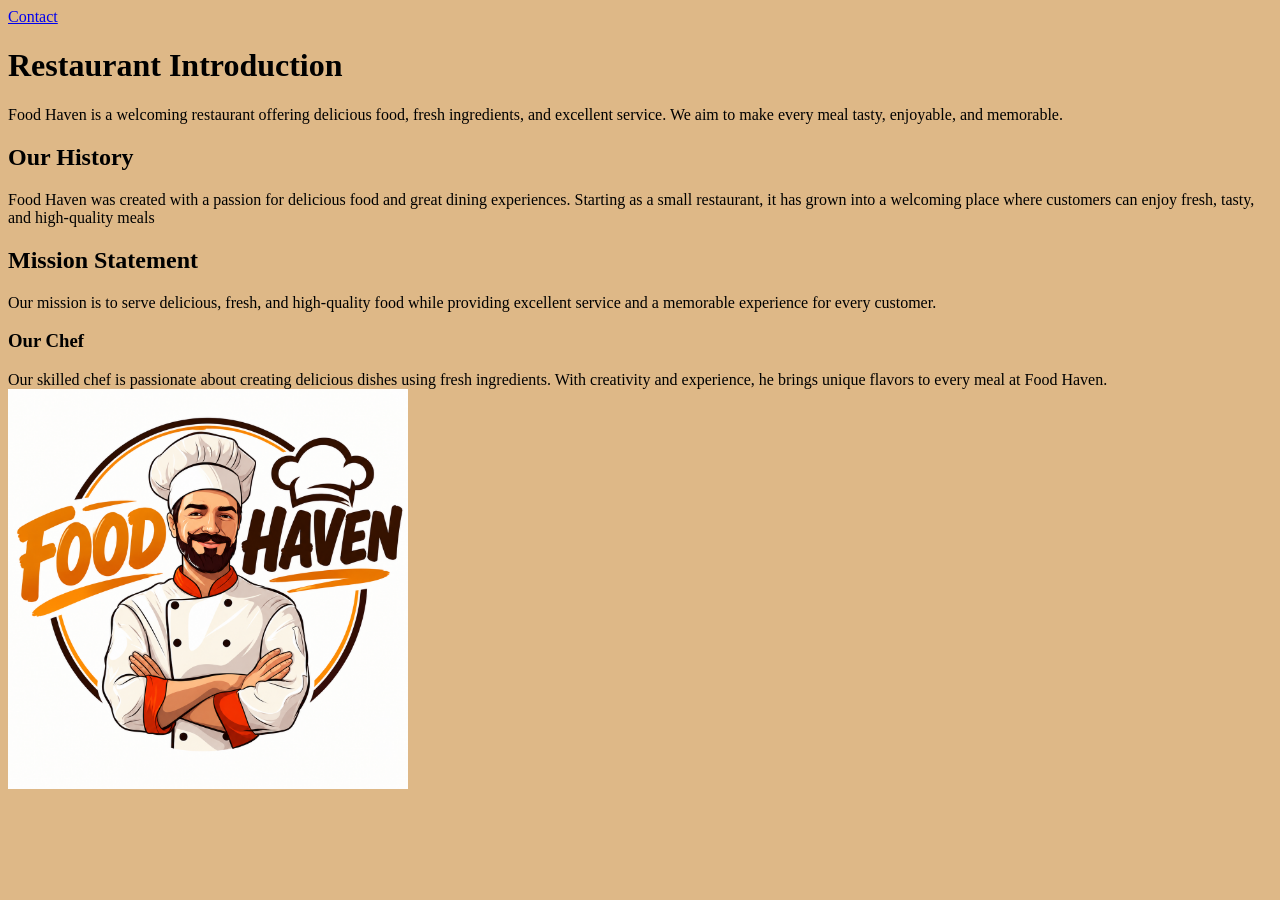
<file: about.html>
<!DOCTYPE html>
<html lang="en">
<head>
    <meta charset="UTF-8">
    <meta name="viewport" content="width=device-width, initial-scale=1.0">
    <link rel="stylesheet" href="about.css">
    <title>About</title>
</head>
<body>
    <a href="contact.html">Contact</a>
    <h1>Restaurant Introduction</h1>
    <p>Food Haven is a welcoming restaurant offering delicious food, fresh ingredients, and excellent service. We aim to make every meal tasty, enjoyable, and memorable.</p>

    <h2>Our History </h2>
    <p> Food Haven was created with a passion for delicious food and great dining experiences. Starting as a small restaurant, it has grown into a welcoming place where customers can enjoy fresh, tasty, and high-quality meals</p>
   
    <h2>Mission Statement</h2>
    <p>Our mission is to serve delicious, fresh, and high-quality food while providing excellent service and a memorable experience for every customer.</p>
   
    <h3>Our Chef</h3>
    Our skilled chef is passionate about creating delicious dishes using fresh ingredients. With creativity and experience, he brings unique flavors to every meal at Food Haven.

    <img src="./assets/cheif img.png" alt="cheif image" height="400px">
</body>
</html>
</file>
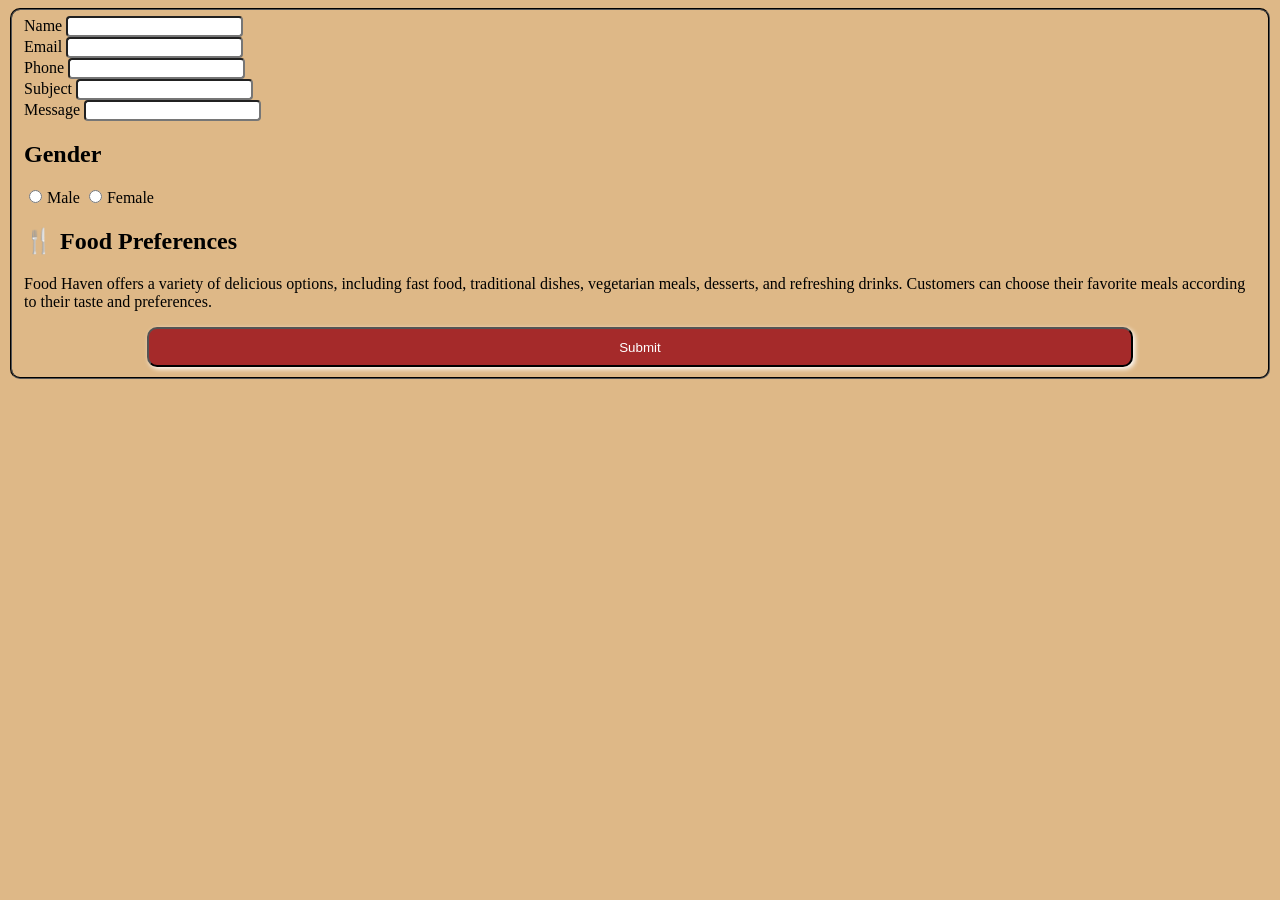
<file: contact.html>
<!DOCTYPE html>
<html lang="en">
<head>
    <meta charset="UTF-8">
    <meta name="viewport" content="width=device-width, initial-scale=1.0">
    <link rel="stylesheet" href="Contact.css">
    <title>Contact</title>
</head>
<body>
    
    <form action="./feedback.html">
        <fieldset>
        <label for="">Name
             <input type="text" name="" id="">
        </label><br>

        <label for="">Email
             <input type="email" name="" id="">
        </label><br>

        <label for="">Phone
            <input type="tel" name="" id="">
        </label><br>

        <label for="">Subject
            <input type="text" name="" id="">
        </label><br>

        <label for="">Message
            <input type="text" name="" id="">
        </label><br>
        <h2>Gender</h2>
    <input type="radio" name="gender">Male
    <input type="radio" name="gender">Female
    
    <h2>🍴 Food Preferences</h2>
    <p>Food Haven offers a variety of delicious options, including fast food, traditional dishes, vegetarian meals, desserts, and refreshing drinks. Customers can choose their favorite meals according to their taste and preferences.</p>

    <button type="submit">Submit</button>
        </fieldset>
    </form>
    
    
</body>
</html>
</file>
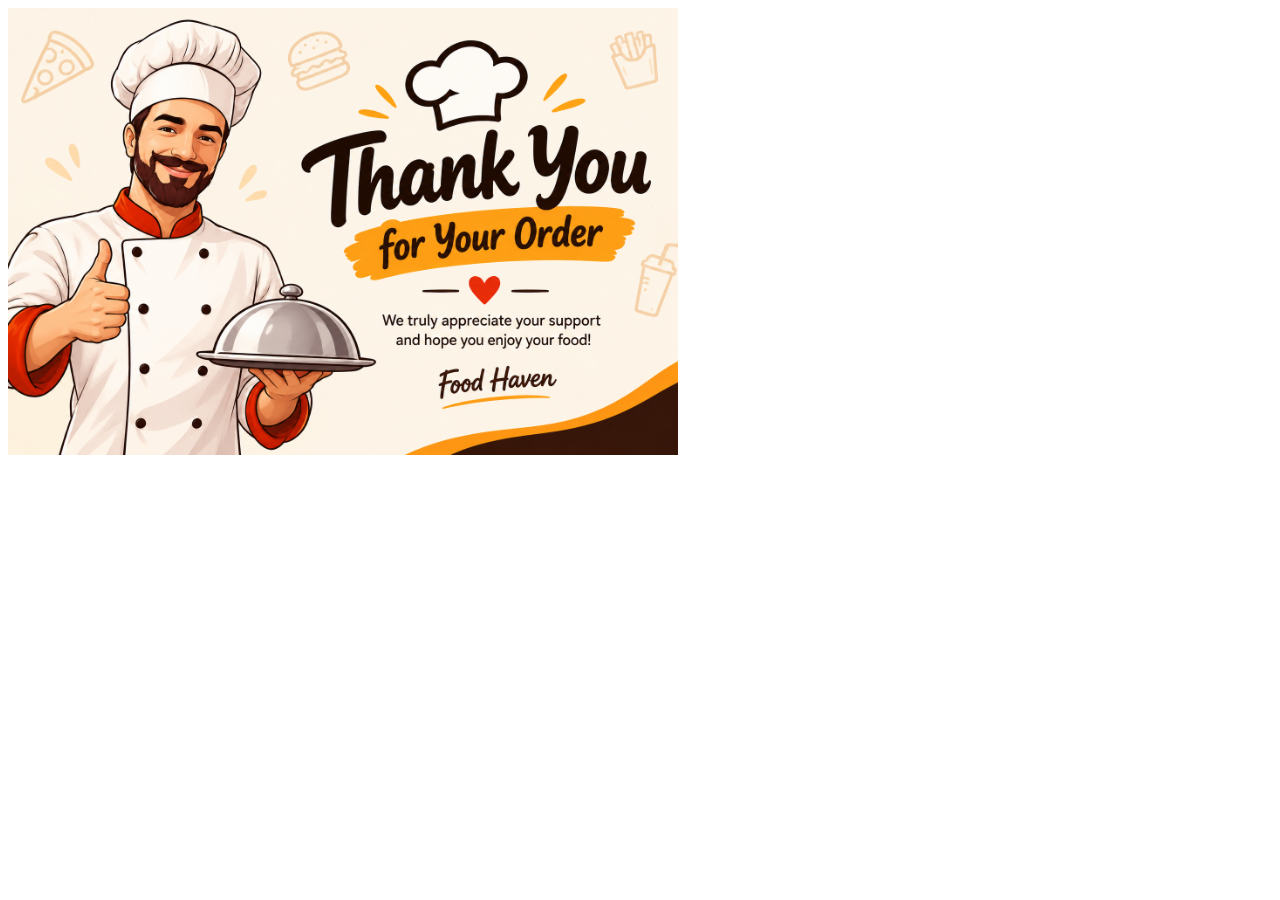
<file: feedback.html>
<!DOCTYPE html>
<html lang="en">
<head>
    <meta charset="UTF-8">
    <meta name="viewport" content="width=device-width, initial-scale=1.0">
    <title>Document</title>
</head>
<body>
    <img src="./assets/thank you for oder.png" alt="thankyou" width="670px">
</body>
</html>
</file>
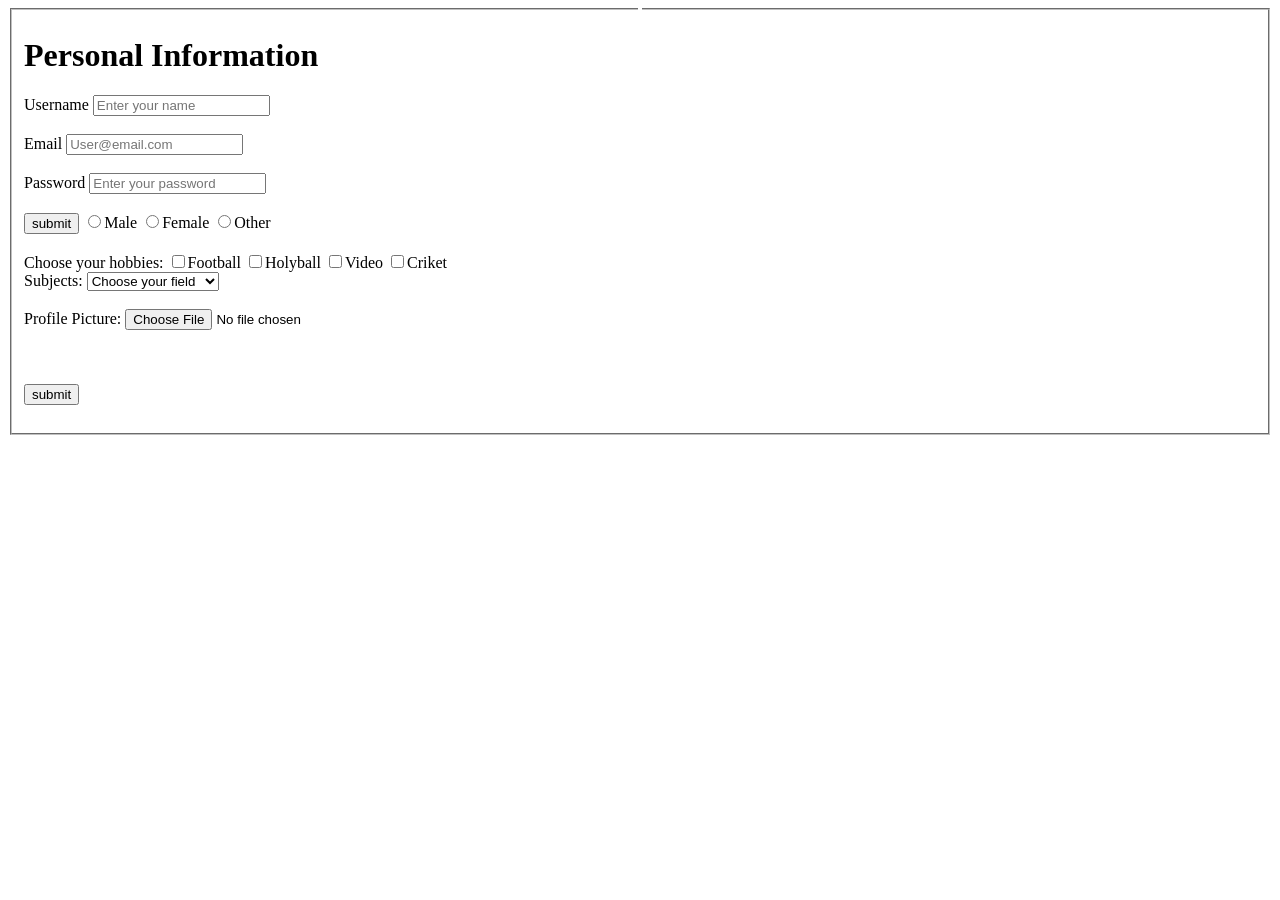
<file: Form.html>
<!DOCTYPE html>
<html lang="en">
<head>
    <meta charset="UTF-8">
    <meta name="viewport" content="width=device-width, initial-scale=1.0">
    <title>Form</title>
</head>
<body>
    <form action="./feedback.html">
        <fieldset>
            <legend align="center"></legend>
            <h1>Personal Information</h1>
            <label> Username
                <input type="text" placeholder="Enter your name" name="Username" maxlength="100" required>
            </label><br><br>

            <label>Email
                <input type="email" placeholder="User@email.com" name="" id="">
            </label><br><br>

            <label>Password
                <input type="password" placeholder="Enter your password" name="" id="">
            </label><br><br>

            <input type="submit" value="submit">

            <!-- user gender -->
             <input type="radio" name="gender" id="">Male
             <input type="radio" name="gender" id="">Female
             <input type="radio" name="gender" id="">Other

             <!-- User Hobbies: -->
              <label><br><br>
                Choose your hobbies:
                <input type="checkbox" name="Hobbies" id="" value="Football">Football
                <input type="checkbox" name="Hobbies" id="" value="holyball">Holyball
                <input type="checkbox" name="Hobbies" id="" value="vido">Video
                <input type="checkbox" name="Hobbies" id="" value="Criket">Criket
              </label><br>
              
               <label>
                Subjects:
                <select name="Subjet" id="">
                    <option value="" selected disabled>Choose your field</option>
                    <option value="Computer Science">Computer Science</option>
                    <option value="Phy">Phy</option>
                    <option value="chem">Chem</option>
                    <option value="Bio">Bio</option>
                    <option value="Maths">Maths</option>
                </select>
               </label><br><br>
               
               <label>
                Profile Picture:
                <input type="file" name="" id="" accept="image/*">
               </label><br><br>

               <input type="Hidden" name="Role" id="" value="Student">
               <br><br>

               <button type="submit">submit</button><br><br>

               <!-- <input type="image" src="./assets/submit btn.jfif"  alt="" width="70px"  id=""> -->
        </fieldset>
    </form>

</body>
</html>
</file>
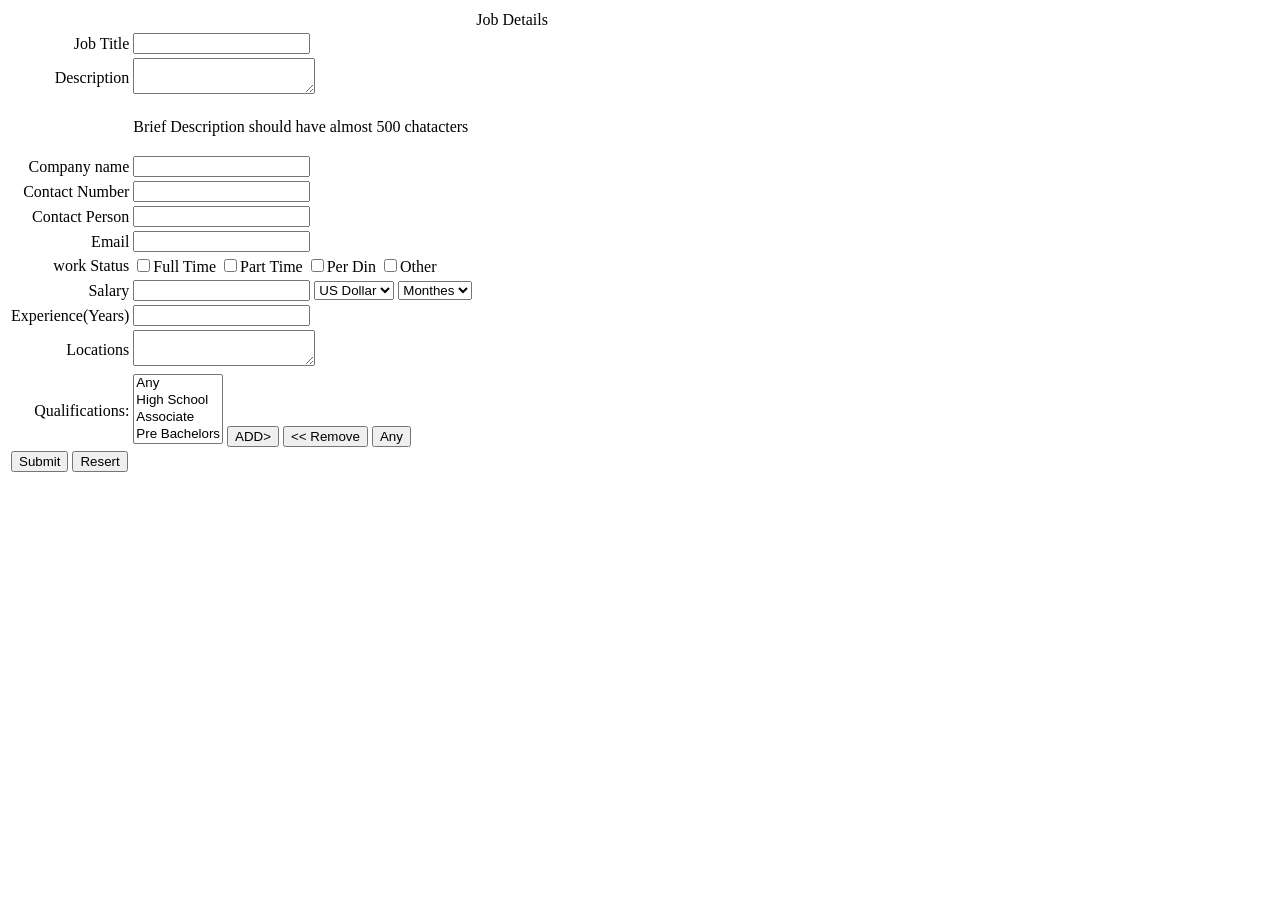
<file: form1.html>
<!DOCTYPE html>
<html lang="en">
<head>
    <meta charset="UTF-8">
    <meta name="viewport" content="width=device-width, initial-scale=1.0">
    <title>Document</title>
    
</head>
<body>
    
    <form action="./feedback.html">
        <table >
            <th >
                <td></td>
                <td >
                    <label for="" >Job Details</label>
                </td>
            </th>
            
            <tr >
                <td align="right">
                    <label for="">
                        Job Title
                    </label>
                   
                </td>
                <td>
                     <input type="text" name="" id="" required>
                </td>
            </tr>

            <tr >
                <td align="right">Description
                    
                </td>
                <td>
                    <textarea name="Description" id="" required></textarea>
                </td>
            </tr>

            <tr>
              <td>
                
              </td>
              <td>
                <p>
                    Brief Description should have almost 500 chatacters
                </p>
              </td>  
            </tr>

            <tr>
                <td align="right">
                    <label for="" >
                        Company name
                    </label>
                    
                </td>
                <td>
                    <input type="text" name="" id="" required>
                </td>
            </tr>

            <tr>
                <td align="right">
                    <label for="">
                        Contact Number
                    </label>
            
            </td>
            <td>
                <input type="tel" name="Contact Number" id="" maxlength="11" required>
            </td>
            </tr>

            <tr>
                <td align="right">
                    <label for="">
                        Contact Person
                    </label>
                    
                </td>
                <td>
                    <input type="tel" name="" id="" required>
                </td>
            </tr>

            <tr>
                <td align="right">
                    <label for=""> Email</label>
                    
                </td>
                <td>
                    <input type="email" name="" id="" required>
                </td>
            </tr>

            <tr>
                <td align="right" >
                    <label for="" >
                        work Status
                    </label>
                
                </td>
                <td >
                    <input type="checkbox" name="Time" id="" >Full Time
                <input type="checkbox" name="Time" id="">Part Time
                <input type="checkbox" name="Time" id="">Per Din
                <input type="checkbox" name="Time" id="">Other
                </td>
            </tr>

            
            <tr>
                <td align="right">
                    <label for="">Salary</label>
                    
                </td>
                <td >
                    <input type="number" name="Rupees" id="" required>
                    <select name="Country" id="">
                        <option value="US Dollar">US Dollar</option>
                        <option value="Riyaal">Riyaal</option>
                        <option value="euro">euro</option>
                    </select>

                    <select name="Monthes"  id="">
                        <option value="Monthes" selected disabled>Monthes</option>
                        <option value="Monthes" >Jan</option>
                        <option value="Monthes" >Feb</option>
                        <option value="Monthes" >Mar</option>
                        <option value="Monthes" >April</option>
                        <option value="Monthes" >May</option>
                        <option value="Monthes" >Jun</option>
                        <option value="Monthes" >July</option>
                        <option value="Monthes" >Aug</option>
                        <option value="Monthes" >Sep</option>
                        <option value="Monthes" >Ouct</option>
                        <option value="Monthes" >Nov</option>
                        <option value="Monthes" >Dec</option>
                    </select>
                </td>
            </tr>

            <tr>
                <td align="right">
                    <label for="">Experience(Years) </label>
                    
                </td>
                <td>
                    <input type="text" name="" id="" required>
                </td>
            </tr>

            <tr>
                <td align="right">
                    <label for=""> Locations</label>
                    
                </td>
                <td>
                    <textarea name="" id=""></textarea>
                </td>
            </tr>

            <tr>
                <td align="right">
                    <label for="">Qualifications:</label>
                    
                </td>
                <td>
                    <select name="Qualifications" id="" multiple required>
                        <option value="Any">Any</option>
                        <option value="High School">High School </option>
                        <option value="Associate">Associate</option>
                        <option value="Pre Bachelors">Pre Bachelors</option>
                    </select>
                    <button>ADD></button>
                    <button> << Remove</button>
                    <button>Any</button>
                </td>
            </tr>
            <tr>
                <td>
                    <button>Submit</button>
                    <button>Resert</button>
                </td>
            </tr>
        </table>
    </form>
</body>
</html>
</file>
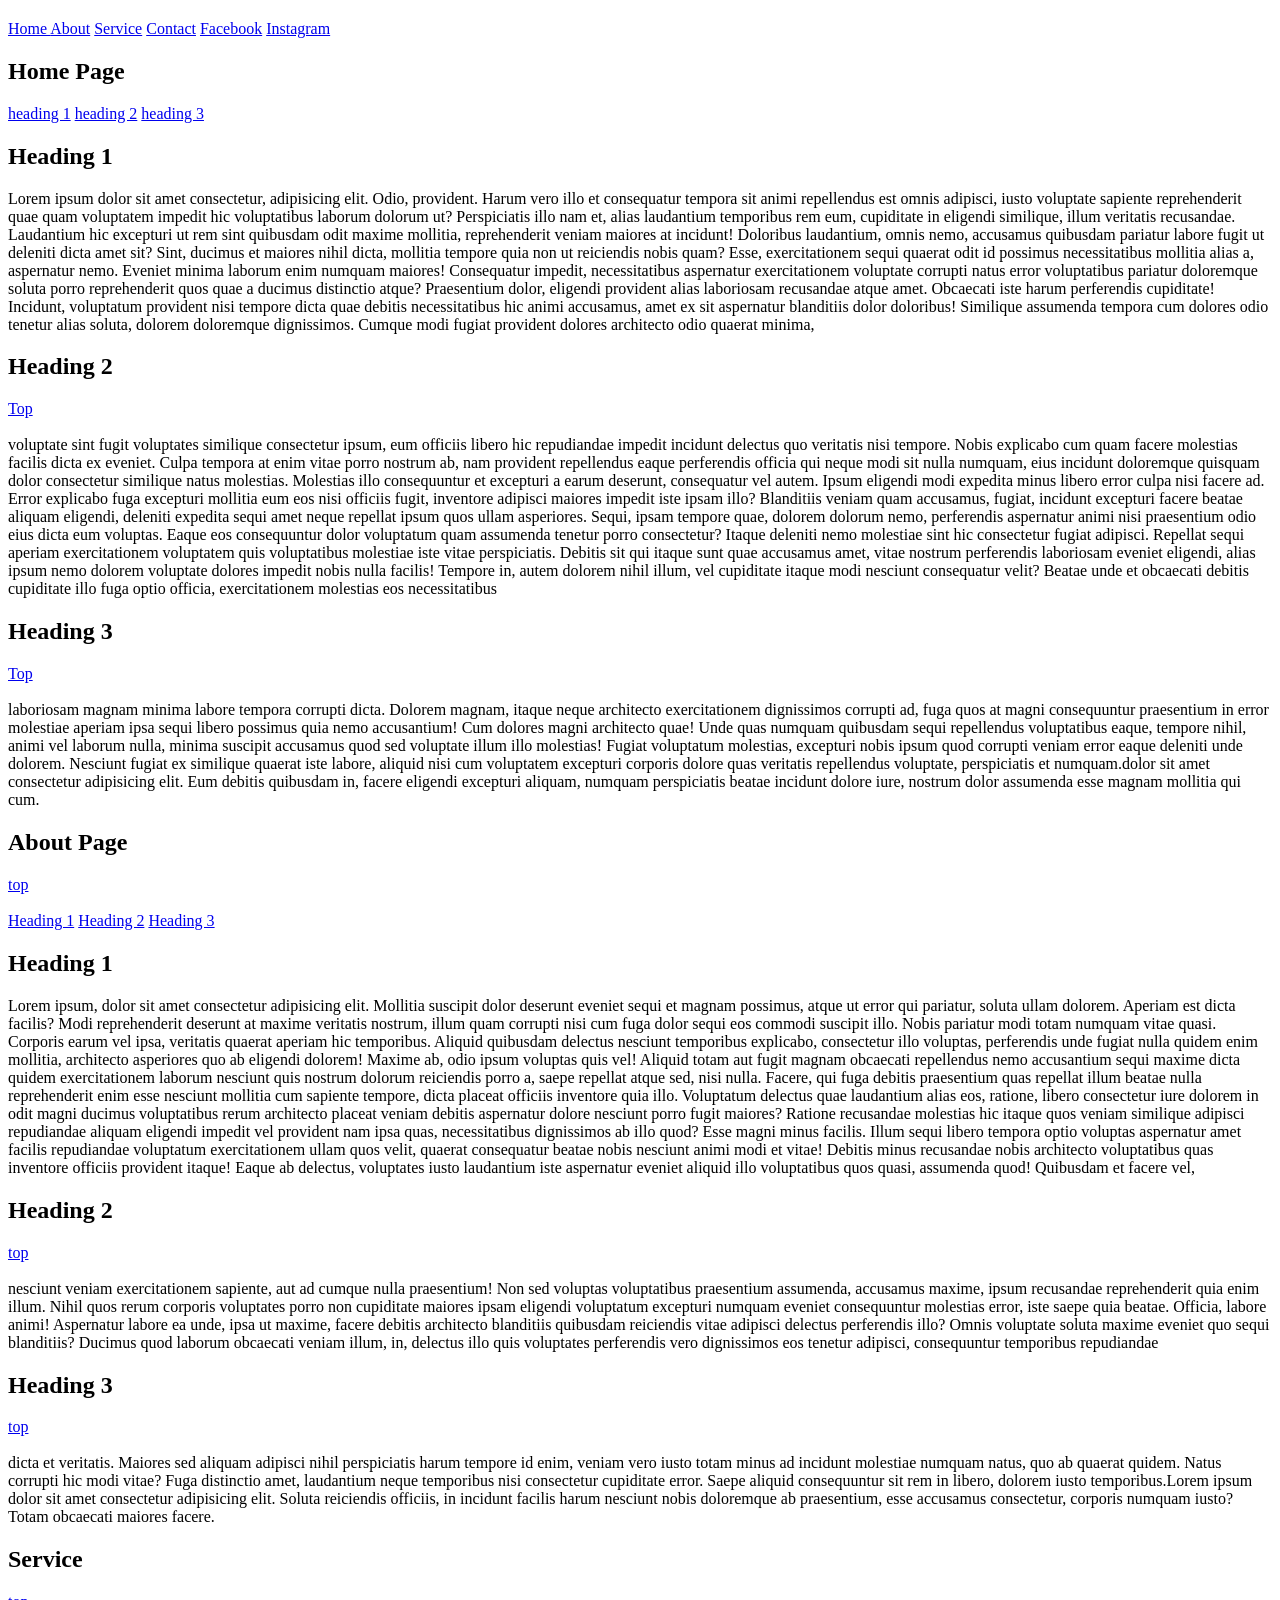
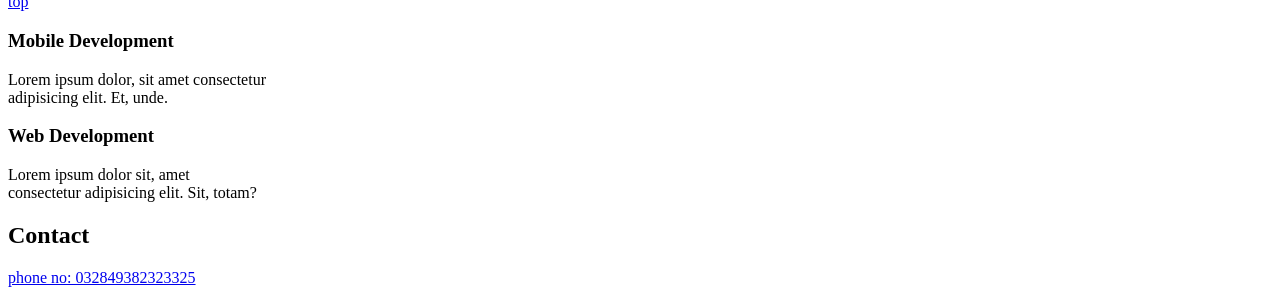
<file: Home page.html>
<!DOCTYPE html>
<html lang="en">

<head>
    <meta charset="UTF-8">
    <meta name="viewport" content="width=device-width, initial-scale=1.0">
    <title>Home page </title>
</head>

<body>
    <h2 id="top"></h2>
    <a href="#Home Page">Home </a>
    <a href="#About Page">About</a>
    <a href="#Service Page">Service</a>
    <a href="#Contact Page">Contact</a>
    <a href="https://en.wikipedia.org/wiki/BMW_7_Series_%28G70%29">Facebook</a>
    <a href="https://www.drivingelectric.com/bmw/7-series" target="_blank" rel="noopener noreferrer">Instagram</a>
   
    
    <h2 id="Home Page">Home Page</h2>

    <a href="#heading1">heading 1</a>
    <a href="#heading2">heading 2</a>
    <a href="#heading3">heading 3</a>
    <!-- <h2 id="top">top</h2> -->


    <h2 id="heading1">Heading 1</h2>
    <p>Lorem ipsum dolor sit amet consectetur, adipisicing elit. Odio, provident. Harum vero illo et consequatur tempora
        sit animi repellendus est omnis adipisci, iusto voluptate sapiente reprehenderit quae quam voluptatem impedit
        hic voluptatibus laborum dolorum ut? Perspiciatis illo nam et, alias laudantium temporibus rem eum, cupiditate
        in eligendi similique, illum veritatis recusandae. Laudantium hic excepturi ut rem sint quibusdam odit maxime
        mollitia, reprehenderit veniam maiores at incidunt! Doloribus laudantium, omnis nemo, accusamus quibusdam
        pariatur labore fugit ut deleniti dicta amet sit? Sint, ducimus et maiores nihil dicta, mollitia tempore quia
        non ut reiciendis nobis quam? Esse, exercitationem sequi quaerat odit id possimus necessitatibus mollitia alias
        a, aspernatur nemo. Eveniet minima laborum enim numquam maiores! Consequatur impedit, necessitatibus aspernatur
        exercitationem voluptate corrupti natus error voluptatibus pariatur doloremque soluta porro reprehenderit quos
        quae a ducimus distinctio atque? Praesentium dolor, eligendi provident alias laboriosam recusandae atque amet.
        Obcaecati iste harum perferendis cupiditate! Incidunt, voluptatum provident nisi tempore dicta quae debitis
        necessitatibus hic animi accusamus, amet ex sit aspernatur blanditiis dolor doloribus! Similique assumenda
        tempora cum dolores odio tenetur alias soluta, dolorem doloremque dignissimos. Cumque modi fugiat provident
        dolores architecto odio quaerat minima,


    <h2 id="heading2">Heading 2</h2>
    <a href="#top"> Top</a><br><br>


    voluptate sint fugit voluptates similique consectetur ipsum, eum
    officiis libero hic repudiandae impedit incidunt delectus quo veritatis nisi tempore. Nobis explicabo cum quam
    facere molestias facilis dicta ex eveniet. Culpa tempora at enim vitae porro nostrum ab, nam provident
    repellendus eaque perferendis officia qui neque modi sit nulla numquam, eius incidunt doloremque quisquam dolor
    consectetur similique natus molestias. Molestias illo consequuntur et excepturi a earum deserunt, consequatur
    vel autem. Ipsum eligendi modi expedita minus libero error culpa nisi facere ad. Error explicabo fuga excepturi
    mollitia eum eos nisi officiis fugit, inventore adipisci maiores impedit iste ipsam illo? Blanditiis veniam quam
    accusamus, fugiat, incidunt excepturi facere beatae aliquam eligendi, deleniti expedita sequi amet neque
    repellat ipsum quos ullam asperiores. Sequi, ipsam tempore quae, dolorem dolorum nemo, perferendis aspernatur
    animi nisi praesentium odio eius dicta eum voluptas. Eaque eos consequuntur dolor voluptatum quam assumenda
    tenetur porro consectetur? Itaque deleniti nemo molestiae sint hic consectetur fugiat adipisci. Repellat sequi
    aperiam exercitationem voluptatem quis voluptatibus molestiae iste vitae perspiciatis. Debitis sit qui itaque
    sunt quae accusamus amet, vitae nostrum perferendis laboriosam eveniet eligendi, alias ipsum nemo dolorem
    voluptate dolores impedit nobis nulla facilis! Tempore in, autem dolorem nihil illum, vel cupiditate itaque modi
    nesciunt consequatur velit? Beatae unde et obcaecati debitis cupiditate illo fuga optio officia, exercitationem
    molestias eos necessitatibus

    <h2 id="heading3">Heading 3</h2>
    <a href="#top">Top</a><br><br>
    laboriosam magnam minima labore tempora corrupti dicta. Dolorem magnam, itaque
    neque architecto exercitationem dignissimos corrupti ad, fuga quos at magni consequuntur praesentium in error
    molestiae aperiam ipsa sequi libero possimus quia nemo accusantium! Cum dolores magni architecto quae! Unde quas
    numquam quibusdam sequi repellendus voluptatibus eaque, tempore nihil, animi vel laborum nulla, minima suscipit
    accusamus quod sed voluptate illum illo molestias! Fugiat voluptatum molestias, excepturi nobis ipsum quod
    corrupti veniam error eaque deleniti unde dolorem. Nesciunt fugiat ex similique quaerat iste labore, aliquid
    nisi cum voluptatem excepturi corporis dolore quas veritatis repellendus voluptate, perspiciatis et
    numquam.dolor sit amet consectetur adipisicing elit. Eum debitis quibusdam in, facere eligendi excepturi
    aliquam, numquam
    perspiciatis beatae incidunt dolore iure, nostrum dolor assumenda esse magnam mollitia qui cum.</p>


    <h2 id="top1"></h2>
    <h2 id="About Page">About Page</h2>
    <a href="#top">top</a><br><br>

    <a href="#sub heading1">Heading 1</a>
    <a href="#sub heading2">Heading 2</a>
    <a href="#sub heading3">Heading 3</a>


    <h2 id="sub heading1">Heading 1</h2>

    <p>Lorem ipsum, dolor sit amet consectetur adipisicing elit. Mollitia suscipit dolor deserunt eveniet sequi et
        magnam possimus, atque ut error qui pariatur, soluta ullam dolorem. Aperiam est dicta facilis? Modi
        reprehenderit deserunt at maxime veritatis nostrum, illum quam corrupti nisi cum fuga dolor sequi eos commodi
        suscipit illo. Nobis pariatur modi totam numquam vitae quasi. Corporis earum vel ipsa, veritatis quaerat aperiam
        hic temporibus. Aliquid quibusdam delectus nesciunt temporibus explicabo, consectetur illo voluptas, perferendis
        unde fugiat nulla quidem enim mollitia, architecto asperiores quo ab eligendi dolorem! Maxime ab, odio ipsum
        voluptas quis vel! Aliquid totam aut fugit magnam obcaecati repellendus nemo accusantium sequi maxime dicta
        quidem exercitationem laborum nesciunt quis nostrum dolorum reiciendis porro a, saepe repellat atque sed, nisi
        nulla. Facere, qui fuga debitis praesentium quas repellat illum beatae nulla reprehenderit enim esse nesciunt
        mollitia cum sapiente tempore, dicta placeat officiis inventore quia illo. Voluptatum delectus quae laudantium
        alias eos, ratione, libero consectetur iure dolorem in odit magni ducimus voluptatibus rerum architecto placeat
        veniam debitis aspernatur dolore nesciunt porro fugit maiores? Ratione recusandae molestias hic itaque quos
        veniam similique adipisci repudiandae aliquam eligendi impedit vel provident nam ipsa quas, necessitatibus
        dignissimos ab illo quod? Esse magni minus facilis. Illum sequi libero tempora optio voluptas aspernatur amet
        facilis repudiandae voluptatum exercitationem ullam quos velit, quaerat consequatur beatae nobis nesciunt animi
        modi et vitae! Debitis minus recusandae nobis architecto voluptatibus quas inventore officiis provident itaque!
        Eaque ab delectus, voluptates iusto laudantium iste aspernatur eveniet aliquid illo voluptatibus quos quasi,
        assumenda quod! Quibusdam et facere vel,

    <h2 id="sub heading2">Heading 2</h2>
    <a href="#top1">top</a><br><br>


    nesciunt veniam exercitationem sapiente, aut ad cumque nulla
    praesentium! Non sed voluptas voluptatibus praesentium assumenda, accusamus maxime, ipsum recusandae
    reprehenderit quia enim illum. Nihil quos rerum corporis voluptates porro non cupiditate maiores ipsam eligendi
    voluptatum excepturi numquam eveniet consequuntur molestias error, iste saepe quia beatae. Officia, labore
    animi! Aspernatur labore ea unde, ipsa ut maxime, facere debitis architecto blanditiis quibusdam reiciendis
    vitae adipisci delectus perferendis illo? Omnis voluptate soluta maxime eveniet quo sequi blanditiis? Ducimus
    quod laborum obcaecati veniam illum, in, delectus illo quis voluptates perferendis vero dignissimos eos tenetur
    adipisci, consequuntur temporibus repudiandae

    <h2 id="sub heading3">Heading 3</h2>
    <a href="#top1">top</a><br><br>

    dicta et veritatis. Maiores sed aliquam adipisci nihil
    perspiciatis harum tempore id enim, veniam vero iusto totam minus ad incidunt molestiae numquam natus, quo ab
    quaerat quidem. Natus corrupti hic modi vitae? Fuga distinctio amet, laudantium neque temporibus nisi
    consectetur cupiditate error. Saepe aliquid consequuntur sit rem in libero, dolorem iusto temporibus.Lorem ipsum
    dolor sit amet consectetur adipisicing elit. Soluta reiciendis officiis, in incidunt facilis harum
    nesciunt nobis doloremque ab praesentium, esse accusamus consectetur, corporis numquam iusto? Totam obcaecati
    maiores facere.</p>

    <h2 id="Service Page">Service</h2>
    <a href="#top">top</a>

    <h3>Mobile Development</h3>
    <p>Lorem ipsum dolor, sit amet consectetur <br>
     adipisicing elit. Et, unde.</p>

     <h3>Web Development</h3>
     <p>Lorem ipsum dolor sit, amet <br>
        consectetur adipisicing elit. Sit, totam?</p>

        <h2 id="Contact Page">Contact</h2>
        <a href="tel:+  032849382323325"> phone no: 032849382323325</a>
        
</body>

</html>
</file>
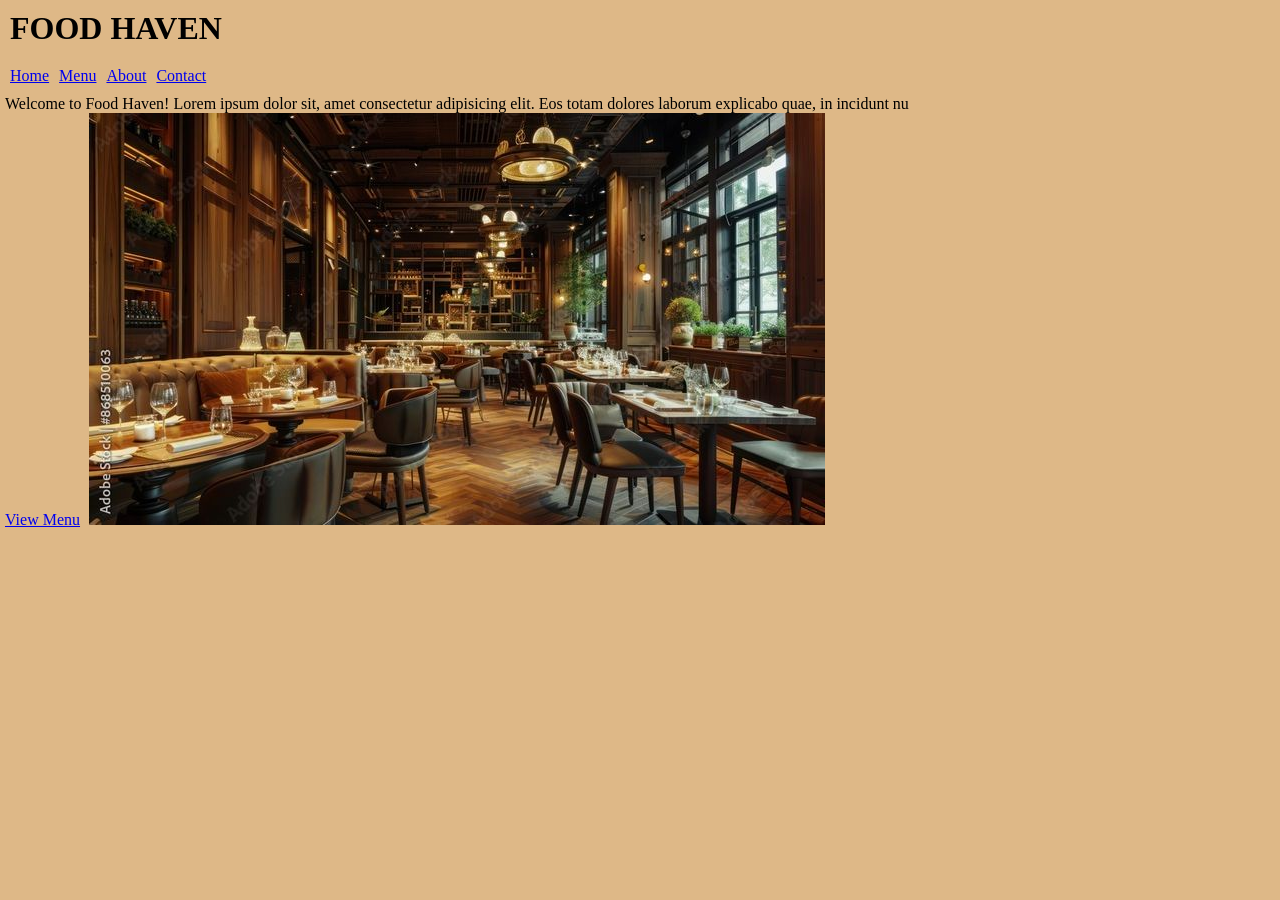
<file: Home1.html>
<!DOCTYPE html>
<html lang="en">

<head>
    <meta charset="UTF-8">
    <meta name="viewport" content="width=device-width, initial-scale=1.0">
    <link rel="stylesheet" href="style.css">
    <title>Home</title>
</head>

<body>
    <h1>FOOD HAVEN</h1>
    
    <nav>
    <a href="Home1.html">Home</a>
    <a href="Menu.html">Menu</a>
    <a href="about.html">About</a>
    <a href="contact.html">Contact</a>
</nav>

    <p>Welcome to Food Haven!
        Lorem ipsum dolor sit, amet consectetur adipisicing elit. Eos totam dolores laborum explicabo quae, in incidunt nu
    </p>

    
   <a href="Menu.html">View Menu</a>
    <img src="./assets/image.png" alt="image.png"><br>

    
    


</body>

</html>
</file>
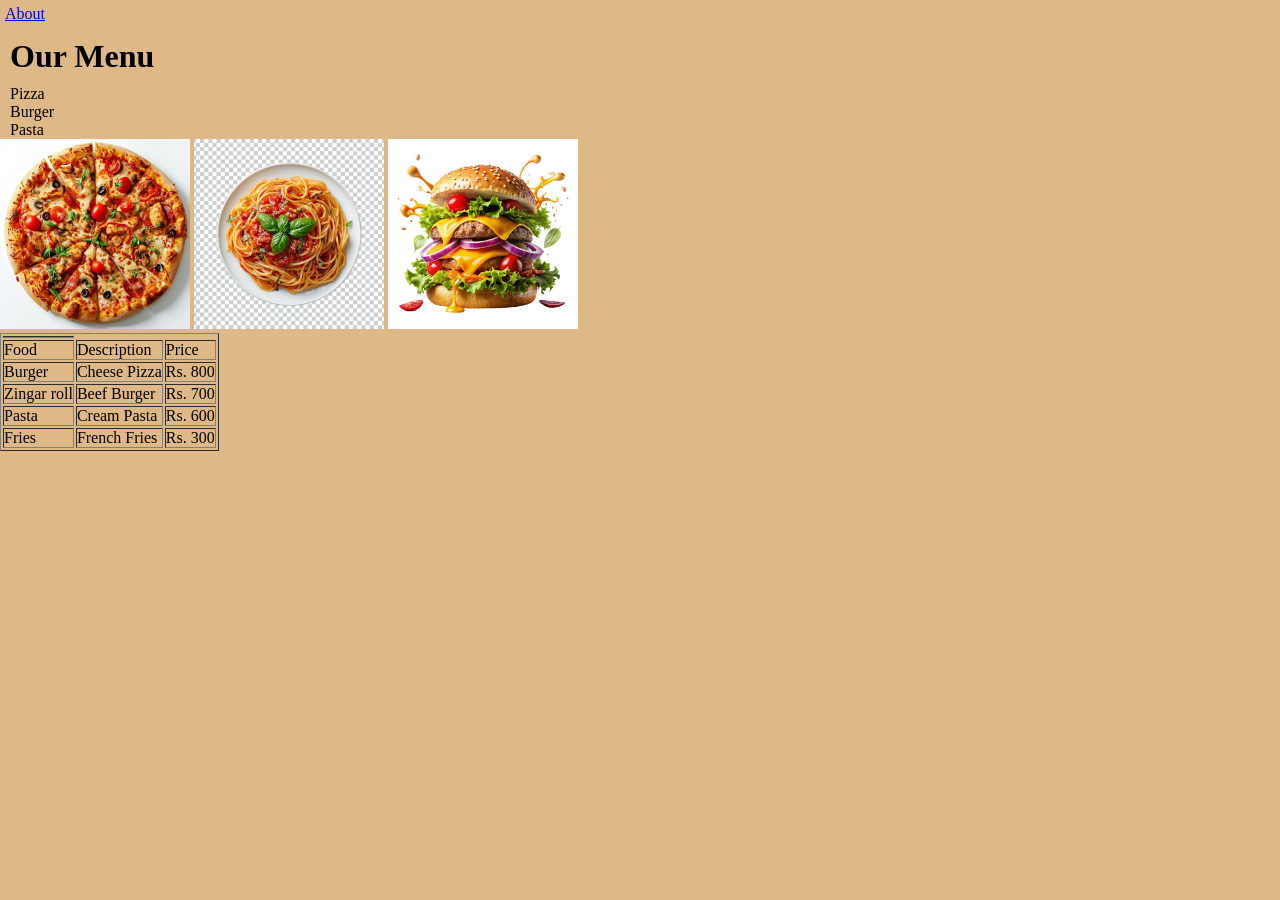
<file: Menu.html>
<!DOCTYPE html>
<html lang="en">
<head>
    <meta charset="UTF-8">
    <meta name="viewport" content="width=device-width, initial-scale=1.0">
    <link rel="stylesheet" href="style.css">
    <title>Document</title>
</head>
<body>
    <a href="about.html">About</a>
  <h1>Our Menu</h1>
  <ul>
    <li>Pizza</li>
    <li>Burger</li>
    <li>Pasta</li>
  </ul>
  
  <img src="./assets/pizza.jpg" alt="pizza" height="190px">
  <img src="./assets/pasta.jpg" alt="pasta" height="190px">
  <img src="./assets/burger.jpg" alt="Burger" height="190px">
  <table border="1px solid">
    <th>
        <tr>
        <td>Food</td>
        <td>Description</td>
        <td>Price</td>
    </tr>
    </th>

    <tr>
        <td>Burger</td>
        <td>Cheese Pizza</td>
        <td>Rs. 800</td>
    </tr>

    <tr>
        <td>Zingar roll</td>
        <td>Beef Burger</td>
        <td>Rs. 700</td>
    </tr>

    <tr>
        <td>Pasta</td>
        <td>Cream Pasta</td>
        <td>Rs. 600</td>
    </tr>

    <tr>
        <td>Fries</td>
        <td>French Fries</td>
        <td>Rs. 300</td>
    </tr>
  </table>
  
</body>
</html>
</file>
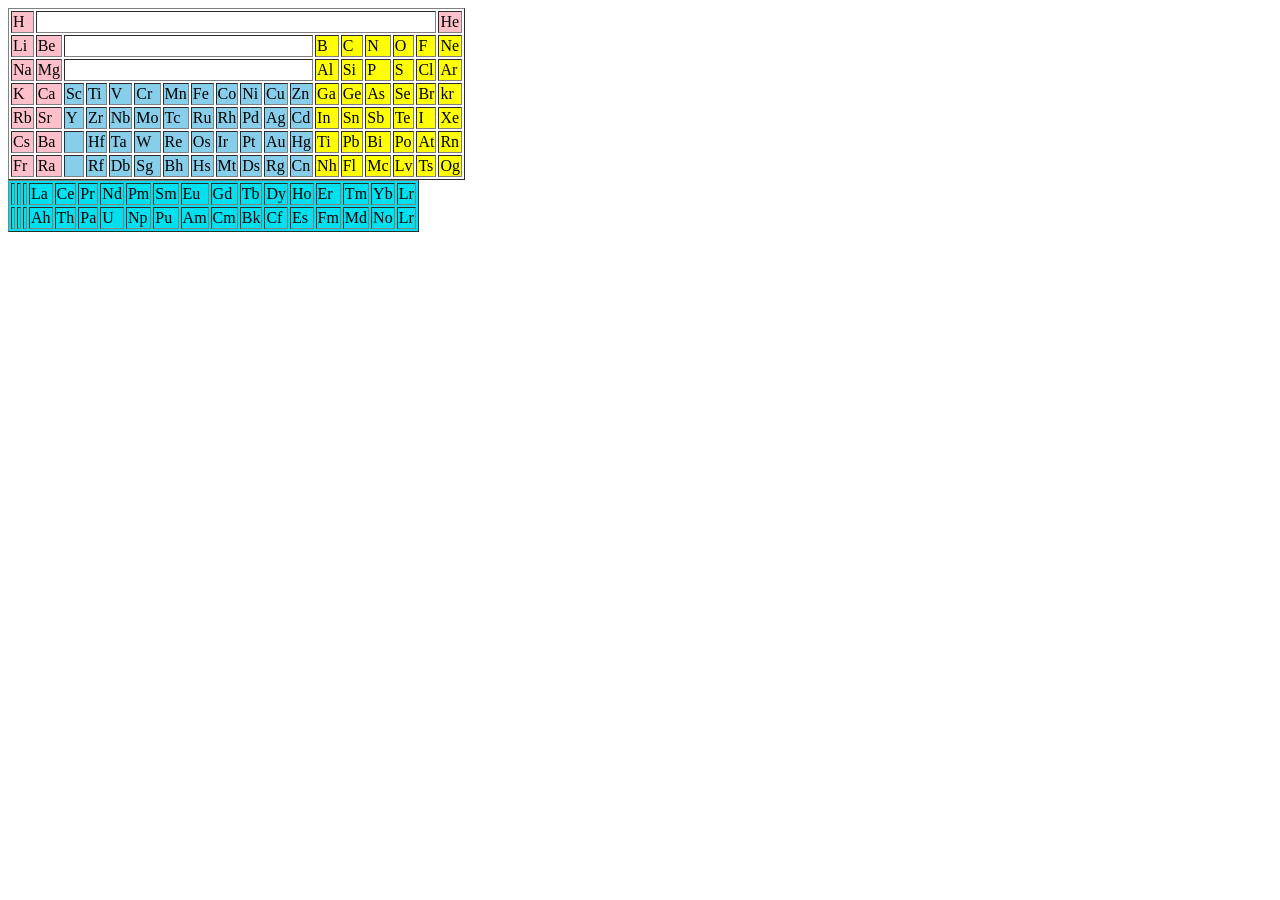
<file: Table.html>
<!DOCTYPE html>
<html lang="en">

<head>
    <meta charset="UTF-8">
    <meta name="viewport" content="width=device-width, initial-scale=1.0">
    <title>Priodic table</title>
</head>

<body>
    <table border="1px">
    <tr bgcolor="pink">
        <td>H</td>
        <td colspan="16" bgcolor="white"></td>
        <td>He</td>
    </tr>

     <tr bgcolor="yellow">
        <td bgcolor="pink">Li</td>
        <td bgcolor="pink">Be</td>
        <td colspan="10" bgcolor="white"></td>
        <td>B</td>
        <td>C</td>
        <td>N</td>
        <td>O</td>
        <td>F</td>
        <td>Ne</td>
    </tr>

    <tr bgcolor="yellow">
        <td bgcolor="pink">Na</td>
        <td bgcolor="pink">Mg</td>
        <td colspan="10" bgcolor="white"></td>
        <td>Al</td>
        <td>Si</td>
        <td>P</td>
        <td>S</td>
        <td>Cl</td>
        <td>Ar</td>

    </tr>

    <tr bgcolor="yellow">
        <td bgcolor="pink">K</td>
        <td bgcolor="pink">Ca</td>
        <td bgcolor="skyblue">Sc</td>
        <td bgcolor="skyblue">Ti</td>
        <td bgcolor="skyblue">V</td>
        <td bgcolor="skyblue">Cr</td>
        <td bgcolor="skyblue">Mn</td>
        <td bgcolor="skyblue">Fe</td>
        <td bgcolor="skyblue">Co</td>
        <td bgcolor="skyblue">Ni</td>
        <td bgcolor="skyblue">Cu</td>
        <td bgcolor="skyblue">Zn</td>
        <td>Ga</td>
        <td>Ge</td>
        <td>As</td>
        <td>Se</td>
        <td>Br</td>
        <td>kr</td>
    </tr>

    <tr bgcolor="yellow">
        <td bgcolor="pink">Rb</td>
        <td bgcolor="pink">Sr</td>
        <td bgcolor="skyblue">Y</td>
        <td bgcolor="skyblue">Zr</td>
        <td bgcolor="skyblue">Nb</td>
        <td bgcolor="skyblue">Mo</td>
        <td bgcolor="skyblue">Tc</td>
        <td bgcolor="skyblue">Ru</td>
        <td bgcolor="skyblue">Rh</td>
        <td bgcolor="skyblue">Pd</td>
        <td bgcolor="skyblue">Ag</td>
        <td bgcolor="skyblue">Cd</td>
        <td>In</td>
        <td>Sn</td>
        <td>Sb</td>
        <td>Te</td>
        <td>I</td>
        <td>Xe</td>
    </tr>

    <tr bgcolor="yellow">
        <td bgcolor="pink">Cs</td>
        <td bgcolor="pink">Ba</td>
        <td bgcolor="skyblue"></td>
        <td bgcolor="skyblue">Hf</td>
        <td bgcolor="skyblue">Ta</td>
        <td bgcolor="skyblue">W</td>
        <td bgcolor="skyblue">Re</td>
        <td bgcolor="skyblue">Os</td>
        <td bgcolor="skyblue">Ir</td>
        <td bgcolor="skyblue">Pt</td>
        <td bgcolor="skyblue">Au</td>
        <td bgcolor="skyblue">Hg</td>
        <td>Ti</td>
        <td>Pb</td>
        <td>Bi</td>
        <td>Po</td>
        <td>At</td>
        <td>Rn</td>
    </tr>

    <tr bgcolor="yellow">
        <td bgcolor="pink">Fr</td>
        <td bgcolor="pink">Ra</td>
        <td bgcolor="skyblue"></td>
        <td bgcolor="skyblue">Rf</td>
        <td bgcolor="skyblue">Db</td>
        <td bgcolor="skyblue">Sg</td>
        <td bgcolor="skyblue">Bh</td>
        <td bgcolor="skyblue">Hs</td>
        <td bgcolor="skyblue">Mt</td>
        <td bgcolor="skyblue">Ds</td>
        <td bgcolor="skyblue">Rg</td>
        <td bgcolor="skyblue">Cn</td>
        <td>Nh</td>
        <td>Fl</td>
        <td>Mc</td>
        <td>Lv</td>
        <td>Ts</td>
        <td>Og</td>
        
    </tr>
    </table>
    <table  border="1px" bgcolor="litegreen">
        <tfoot>
            <tr>
            <td></td>
            <td></td>
            <td></td>
            <td>La</td>
            <td>Ce</td>
            <td>Pr</td>
            <td>Nd</td>
            <td>Pm</td>
            <td>Sm</td>
            <td>Eu</td>
            <td>Gd</td>
            <td>Tb</td>
            <td>Dy</td>
            <td>Ho</td>
            <td>Er</td>
            <td>Tm</td>
            <td>Yb</td>
            <td>Lr</td>
            </tr>
            
            <tr>
                <td></td>
                <td></td>
                <td></td>
                <td>Ah</td>
                <td>Th</td>
                <td>Pa</td>
                <td>U</td>
                <td>Np</td>
                <td>Pu</td>
                <td>Am</td>
                <td>Cm</td>
                <td>Bk</td>
                <td>Cf</td>
                <td>Es</td>
                <td>Fm</td>
                <td>Md</td>
                <td>No</td>
                <td>Lr</td>
            </tr>
        </tfoot>
    </table>
</body>
</html>
</file>
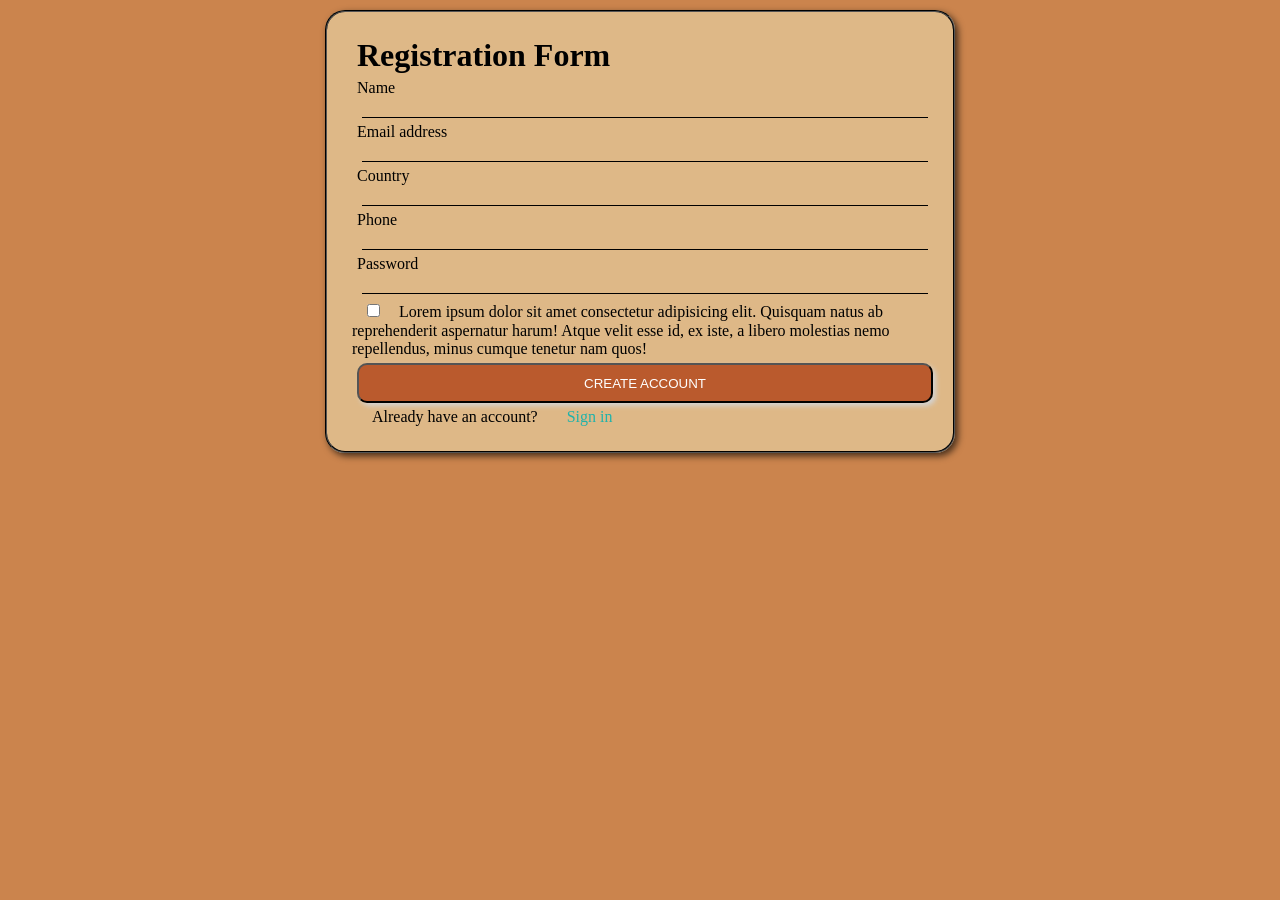
<file: New folder/Registration Form.html>
<!DOCTYPE html>
<html lang="en">

<head>
    <meta charset="UTF-8">
    <meta name="viewport" content="width=device-width, initial-scale=1.0">
    <link rel="stylesheet" href="Registration Form.css">
    <title>Document</title>
</head>

<body>
    <fieldset>
        <form action="">
            <h1>Registration Form</h1>

            <label for="">Name
                <input type="text" name="" id="">
            </label>

            <label for="">Email address
                <input type="email" name="" id="">
            </label>

            <label for="">
                Country
                <input type="text" name="" id="">
            </label>

            <label for="">Phone
                <input type="tel" name="" id="">
            </label>

            <label for="">
                Password
                <input type="password" name="" id="">
            </label>

            <div>
            <input type="checkbox" name="" id="">
            <span>
                Lorem ipsum dolor sit amet consectetur adipisicing elit. Quisquam natus ab reprehenderit aspernatur
                harum! Atque velit esse id, ex iste, a libero molestias nemo repellendus, minus cumque tenetur nam
                quos!
            </span>
                </div>

                <button type="button">CREATE ACCOUNT</button>
                
               <div>
                    </p>Already have an account?</p>
                </div>
                <p class="sign">Sign in</p>
        </form>
    </fieldset>
</body>

</html>
</file>
<file: about.css>
body{
    background-color: burlywood;
}
</file>
<file: Contact.css>
body {
    background-color: burlywood;
}
fieldset, label {
    
    border-radius: 10px;
    border-color: black;
}

label {
    width: 70px;
}
input{
    margin-right: 5px;
    border-radius: 4px;
}
button{
    background-color: brown;
    color: white;
    display:block;
    width: 80%;
    height: 40px;
    float: inline-start;
    margin-left: 10%;
    border-radius: 10px;
    box-shadow: 2px 2px 5px white;

}
button:hover{
    cursor: pointer;
    transform: scale(1.1);
    transition: 1s;
}
</file>
<file: style.css>
*{
    padding: 0;
    margin: 0;
    box-sizing: border-box;
}
body{
    background-color: burlywood;
}
h1 {
    margin: 10px;
}
nav,a {
    display:inline-flex;
    padding: 5px;
    text-align: center;
  
}
p {
    margin-left: 5px;
}

ul, li{
    margin-left: 5px;
}

table {
    margin-right: 5px;
}
</file>
<file: New folder/Registration Form.css>
*{
    margin:5px;
    padding: 0px;
    box-sizing: border-box;
}
body{
    background-color: rgba(188, 95, 23, 0.763);
}
fieldset{
    box-shadow: 3px 3px 7px rgba(0, 0, 0, 0.668);
    border-radius: 20px;
    border-color: black;
    background-color: burlywood;
    padding: 20px;
    width: 50%;
    margin: auto;
}
label{
    
    display: block;
}
input{
    display: block;
    border: none;
   background-color: transparent;
    border-bottom: 1px solid black;
   width: 100%;
   
}
input[type="checkbox"] {
    display: inline-block;
    width: auto;
    margin: 5px;
   

}

button{
    display: block;
    width: 100%;
    height: 40px;
    border-radius: 10px;
    background-color: rgba(183, 81, 37, 0.908);
    color: white;
    box-shadow: 3px 3px 5px lightgrey;
    box-sizing: border-box;
}
button:hover{
    transform: scale(1.1);
    transition: 1s;
    cursor: pointer;
}


div, p{
    display: inline;
    
}
.sign{
    
    color: lightseagreen;
}

.sign:hover{
    cursor: pointer;
}
div, span{
   padding: 5px;
}
</file>
